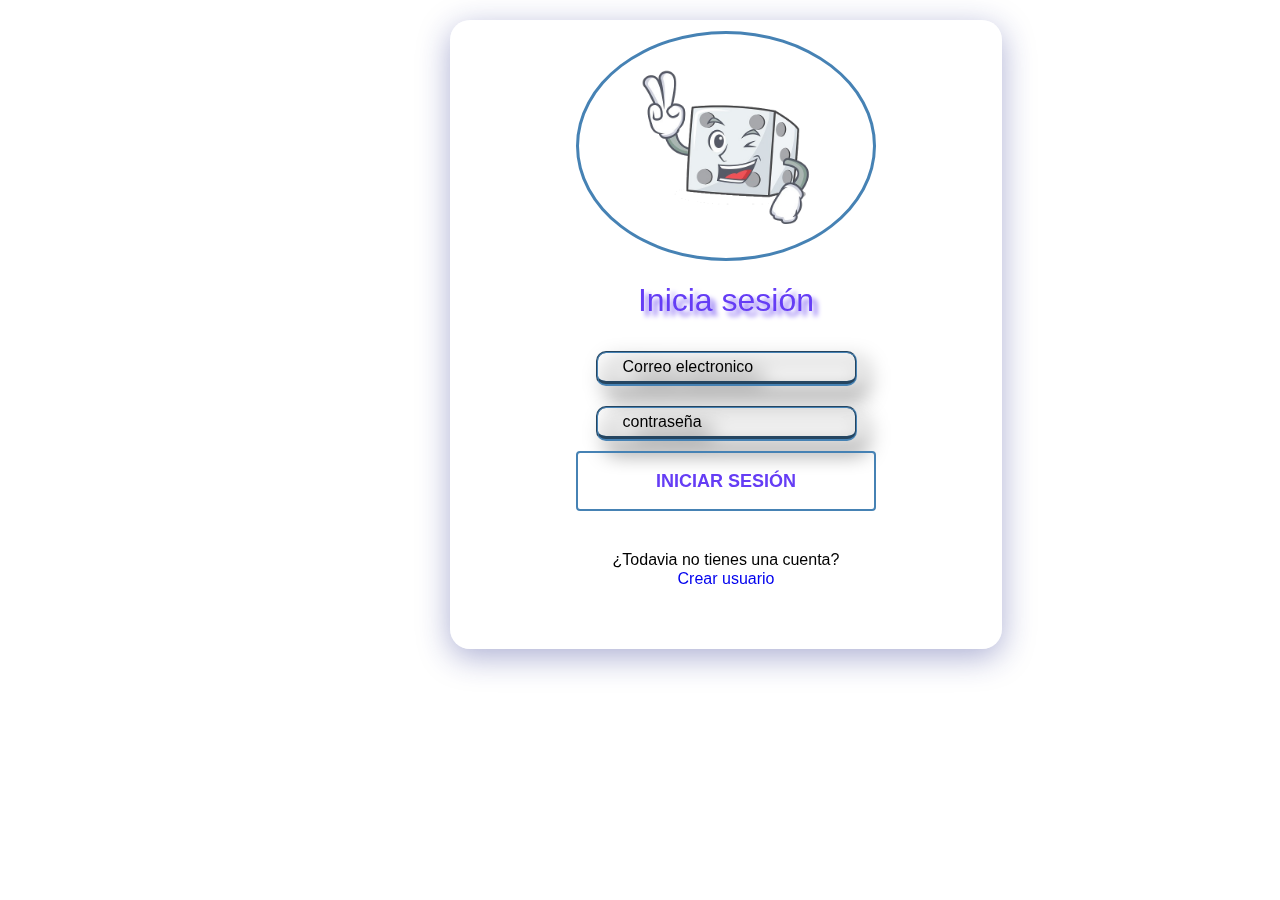
<file: login/index.html>
<!DOCTYPE html>
<html lang="en">
<head>
    <meta charset="UTF-8">
    <meta name="viewport" content="width=device-width, initial-scale=1.0">
    <meta charset="UTF-8">
    <meta name="viewport" content="width=device-width, initial-scale=1.0">
    <title>Una pagina xd</title>
    <meta name="keywords" content=" un formulario">
    <meta name="description" content="Ni idea che ">
    <meta name="author" content="Grupo 11">
    <link rel="stylesheet" type="text/css" href="test.css">
    <link rel="stylesheet" type="text/css" href="normalize.css">
    <link href="https://fonts.googleapis.com/css2?family=Langar&display=swap" rel="stylesheet">
    <link rel="stylesheet" href="https://use.fontawesome.com/releases/v5.15.1/css/all.css" integrity="sha384-vp86vTRFVJgpjF9jiIGPEEqYqlDwgyBgEF109VFjmqGmIY/Y4HV4d3Gp2irVfcrp" crossorigin="anonymous">
</head>
<body>
    <div class="flex-container">
        <form class="form">
            
            <div class="imagen_container">
                <img class="img" src="icono2.png" alt="">
            </div>

            <div class="texto">
                <h1>Inicia sesión</h1>
            </div>

            <div class="form__section">
                 <input required="@" type="email" style="background-color: transparent;" placeholder="Correo electronico" class="form__input">
            </div>
            
            <div class="form__section">
                 <input type="password" style="background-color: transparent;" placeholder="contraseña" class="form__input">
            </div>
            
            <div class="content centered-elements">
                <div>
                  <button class="boton btn--1">
                    Iniciar sesión
                  </button>
            </div>

            <div class="enlace">
                <p class="parrafo">¿Todavia no tienes una cuenta?</p>
                <a class="link" href="poner link">Crear usuario</a>
            </div>
        </form>
    </div>
    
</body>
</html>
</file>
<file: login/test.css>
*{
    font-family:Arial, Helvetica, sans-serif;
    font-weight: 200;
    
}

body{
    background-image: url(https://i.pinimg.com/originals/67/c4/0f/67c40f0d41eb894446d9eefca75f2d6c.jpg);
    background-repeat: no-repeat;
    background-position: center center;
    background-size: cover;
}
.flex-container{
    display:flex;
}

.form__section{
    filter:opacity(transparent);
}

.form__input{
    margin: 10px 10px;
    border-bottom: 5px;
    border-style:groove;
    padding: 5px 25px;
    border-color: steelblue;
    filter:opacity(transparent);
    border-radius: 10px;
    filter: drop-shadow(10px 10px 10px black);
}

.form{
    /*display: inline-block;
    filter:opacity(transparent);
    margin-left: auto;
    margin-right: auto;
    margin-top: auto;
    margin-bottom: auto;
    padding: 10px 125px;
    box-sizing: content-box;
    border-radius: 20px;
    border-style:groove;
    border-color: steelblue;
    text-align: center;
    filter: drop-shadow(10px 10px 10px black);*/
    display: inline-block;
    margin: 20px 450px;
    padding: 10px 125px;
    box-sizing: content-box;
    border-radius: 20px;
    border-style:groove;
    text-align: center;
    border-radius: 20px;
    background: rgba(255, 255, 255, 0.30);
    box-shadow: 0 8px 32px 0 rgba(31, 38, 135, 0.37);
    backdrop-filter: blur(0.5px);
    border: 1px solid rgba(255, 255, 255, 0.18);

}
::placeholder{
    color: black;
}

.boton{
    position: relative;
    display: block;
    height: 60px;
    width: 300px;
    border-radius: 4px;
    text-transform: uppercase;
    background-color: transparent;
    color: rgb(101, 61, 245);
    font-size: 18px;
    overflow: hidden;
    transition: all 500ms ease;
    border: 2px solid steelblue;
    margin-bottom: 40px;
    z-index: 0;
    font-weight: 700;
    cursor: pointer;
  }
  .boton::before {
    content: "";
    position: absolute;
    left: 0;
    right: 0;
    top: 0;
    margin: auto;
    background-color: #20e2d7;
    transition: all 500ms ease;
    z-index: -1;
  }
  .btn--1::before {
    width: 0;
    height: 100%;
  }
  .btn--1:hover {
    color: black;
  }
  .btn--1:hover::before {
    width: 100%;

}

.texto{
    color: rgb(101, 61, 245);
    text-shadow: 5px 5px 5px rgb(133, 103, 243);
    background-color: transparent;
}
.imagen_container{
    padding: 62px 62px;
    height: 230px;
    border-radius: 50%;
    border-color: steelblue;
    border-style: solid;
    filter: opacity(transparent);
    filter: drop-shadow(20px 0px 15px 15px black);

}
.img{
    margin-top: -27px;
    margin-left: auto;
    margin-right: auto;
    background-color: transparent;
    width: 250px;
}
.parrafo{
    font-family:Impact, Haettenschweiler, 'Arial Narrow Bold', sans-serif
}

.link{
    font-family: Impact, Haettenschweiler, 'Arial Narrow Bold', sans-serif;
    text-decoration: none;
}
.link:hover{
    color: white;
}
.enlace{
    margin-bottom: 50px;
}

@media (max-width:700px){
    .form{
        margin-top: auto;
        margin-bottom: auto;
        margin-left: auto;
        margin-right: auto;
        padding: 100px 100px;
    }
}
</file>
